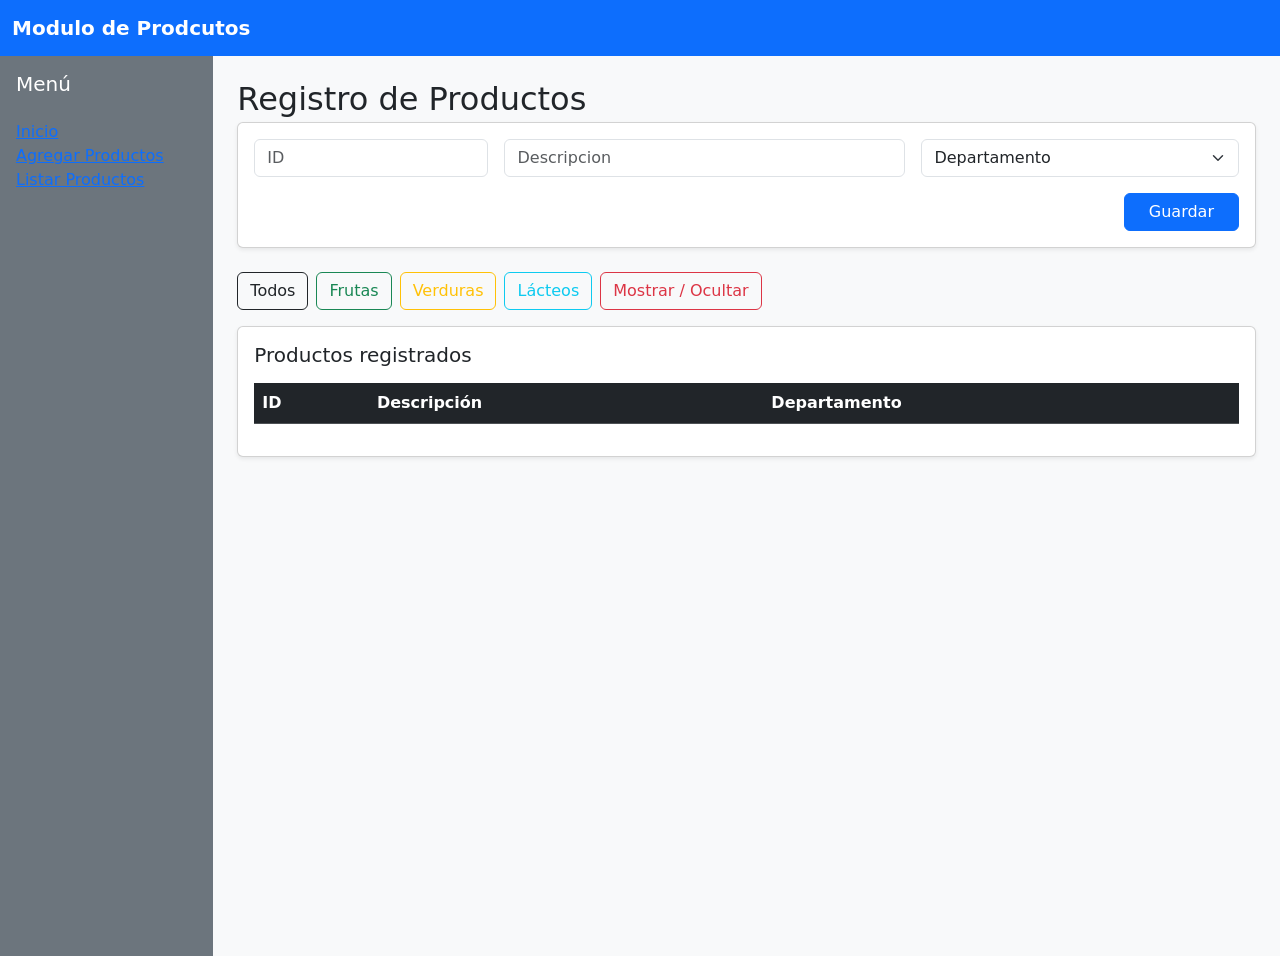
<file: P2/index.html>
<!DOCTYPE html>
<html lang="es">

<head>
    <meta charset="UTF-8">
    <meta name="viewport" content="width=device-width, initial-scale=1.0">
    <title>Modulo de Prodcutos</title>

    <link href="https://cdn.jsdelivr.net/npm/bootstrap@5.3.2/dist/css/bootstrap.min.css" rel="stylesheet">
</head>

<body class="bg-light">

    <nav class="navbar navbar-dark bg-primary">
        <div class="container-fluid">
            <span class="navbar-brand fw-bold">Modulo de Prodcutos</span>
        </div>
    </nav>

    <div class="container-fluid">
        <div class="row vh-100">

            
            <aside class="col-2 bg-secondary text-white p-3">
                <h5 class="mb-4">Menú</h5>
                <ul class="nav flex-column">
                    <li><a href="secc"> Inicio</a></li>
                    <li><a href="secc"> Agregar Productos</a></li>
                    <li></li> <a href="secc"> Listar Productos</a></li>
                </ul>
            </aside>

           
            <main class="col-10 p-4">

                <h2 class="mb-1">Registro de Productos</h2>

                
                <div class="card shadow-sm mb-4">
                    <div class="card-body">

                        <form id="formProducto" class="row g-3">

                            <div class="col-md-3">
                                <input type="text" class="form-control" id="id" placeholder="ID">
                            </div>

                            <div class="col-md-5">
                                <input type="text" class="form-control" id="descripcion" placeholder="Descripcion">
                            </div>

                            <div class="col-md-4">
                                <select id="departamento" class="form-select">
                                    <option value="">Departamento</option>
                                    <option>Frutas</option>
                                    <option>Verduras</option>
                                    <option>Lácteos</option>
                                </select>
                            </div>

                            <div class="col-12 text-end">
                                <button type="submit" class="btn btn-primary px-4">Guardar</button>
                            </div>

                        </form>

                    </div>
                </div>

            
                <div class="d-flex gap-2 mb-3">
                    <button class="btn btn-outline-dark" onclick="renderizar()">Todos</button>
                    <button class="btn btn-outline-success">Frutas</button>
                    <button class="btn btn-outline-warning" >Verduras</button>
                    <button class="btn btn-outline-info">Lácteos</button>
                    <button class="btn btn-outline-danger" onclick="toggleLista()">Mostrar / Ocultar</button>
                </div>

               
                <div class="card shadow-sm" id="contenedorTabla">
                    <div class="card-body">

                        <h5 class="mb-3">Productos registrados</h5>

                        <table class="table table-hover">
                            <thead class="table-dark">
                                <tr>
                                    <th>ID</th>
                                    <th>Descripción</th>
                                    <th>Departamento</th>
                                </tr>
                            </thead>
                            <tbody id="tablaProductos"></tbody>
                        </table>

                    </div>
                </div>

            </main>

        </div>
    </div>

    <script src="Practica2.js"></script>

</body>
</html>
</file>
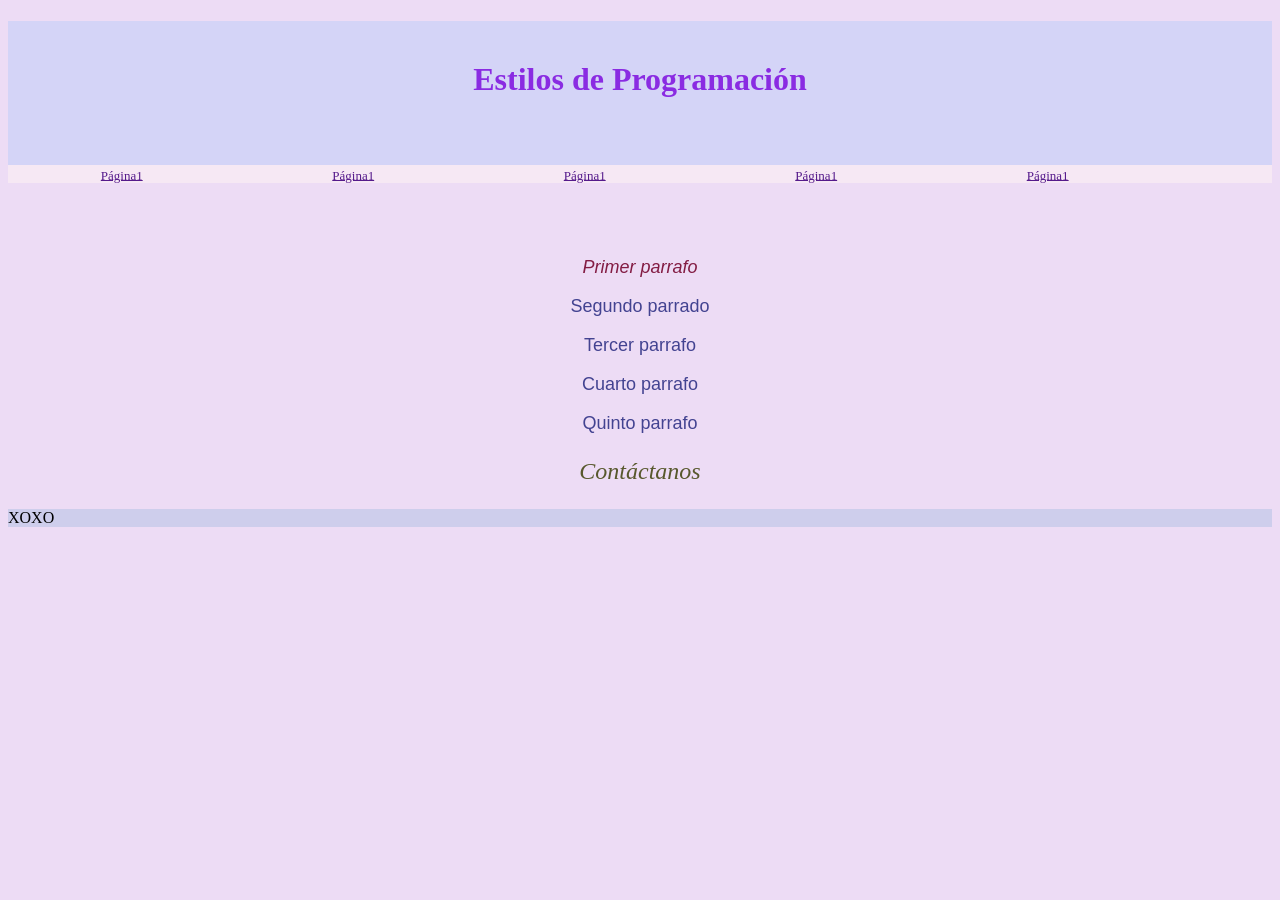
<file: styles/index.html>
<!DOCTYPE html>
<html lang="en">
<head>
    <meta charset="UTF-8">
    <meta name="viewport" content="width=device-width, initial-scale=1.0">
    <title>Estilos</title>
    <link rel="stylesheet" href="CSS/styles.css">
</head>
<body>
    <header id="encabezado">
        <h1>Estilos de Programación</h1>
    </header>    
        <nav>
            <a href="" class="menú">Página1</a> 
            <a href="" class="menú">Página1</a>
            <a href="" class="menú">Página1</a> 
            <a href="" class="menú">Página1</a>
            <a href="" class="menú">Página1</a> 
        </nav>
        <main class="container" id="contenido">
        <section class="information" id="info">
        <p id="p1">Primer parrafo</p>
        <p>Segundo parrado</p>
        <p>Tercer parrafo</p>
        <p>Cuarto parrafo</p>
        <p>Quinto parrafo</p>
         </section>
         <section id="contacto">
        <p>Contáctanos</p>
         </section>
        </main>
        <footer id="fofo">XOXO</footer>
</body>
</html>
</file>
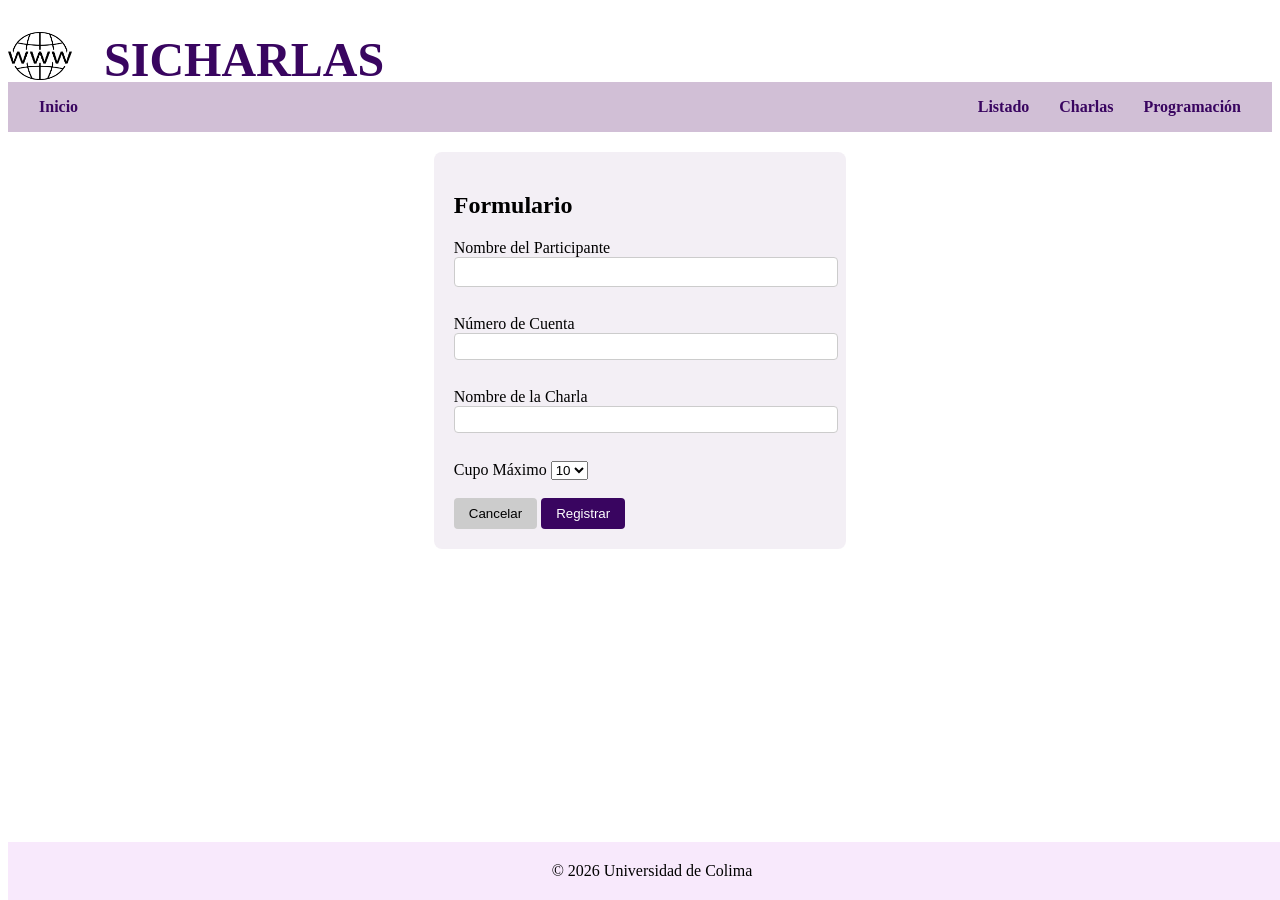
<file: Maquetacion-json/html/index.html>
<!DOCTYPE html>
<html lang="en">
<head>
    <meta charset="UTF-8">
    <meta name="viewport" content="width=device-width, initial-scale=1.0">
    <title>Modificando Elementos</title>
    <link rel="stylesheet" href="../styles/maquetacion.css">
</head>
<body>
    <header class="encabezado" id="encabezado">
        <div class="logo-container">
            <img src="Logo_Sitio_Web.png" alt="Logo">
            <h1>SICHARLAS</h1>
        </div>
    </header>
    <nav class ="menu">
        <ul>
            <li id="inicio"><a href="index.html" >Inicio</a></li>
            <li><a href="Listado.html">Listado</a></li>
            <li><a href="#secc3">Charlas</a></li>
            <li><a href="#secc4">Programación</a></li>
        </ul>
    </nav>
   <main>
    <section>
        <div id="registro_charla">
            <h2>Formulario</h2>
            <form id="formRegistro">
                <label>Nombre del Participante</label> 
                <input type="text" id="participante"><br><br>
                <label>Número de Cuenta</label> 
                <input type="text" id="cuenta"><br><br>
                <label>Nombre de la Charla</label>
                <input type="text" id="charla"><br><br>
                <label>Cupo Máximo</label>
                <select id="cupo">
                   <option>10</option> 
                   <option>15</option> 
                   <option>20</option> 
                </select><br>
                <br>
                <button type="reset" id="btnCancelar">Cancelar</button>
                <button type="button" id="btnRegistrar">Registrar</button>
            </form>
        </div>
    </section>
</main>
<footer class="footer bg-secondary text-white text-center py-5">
    <div class="container">
        <div class="row">
            <div class="col-12 text-center">
                <p class="textos_footer">© 2026 Universidad de Colima</p>
            </div>
        </div>
    </div>
</footer>
    <script src="../json/maquetacion.js"></script>
</body>
</html>
</file>
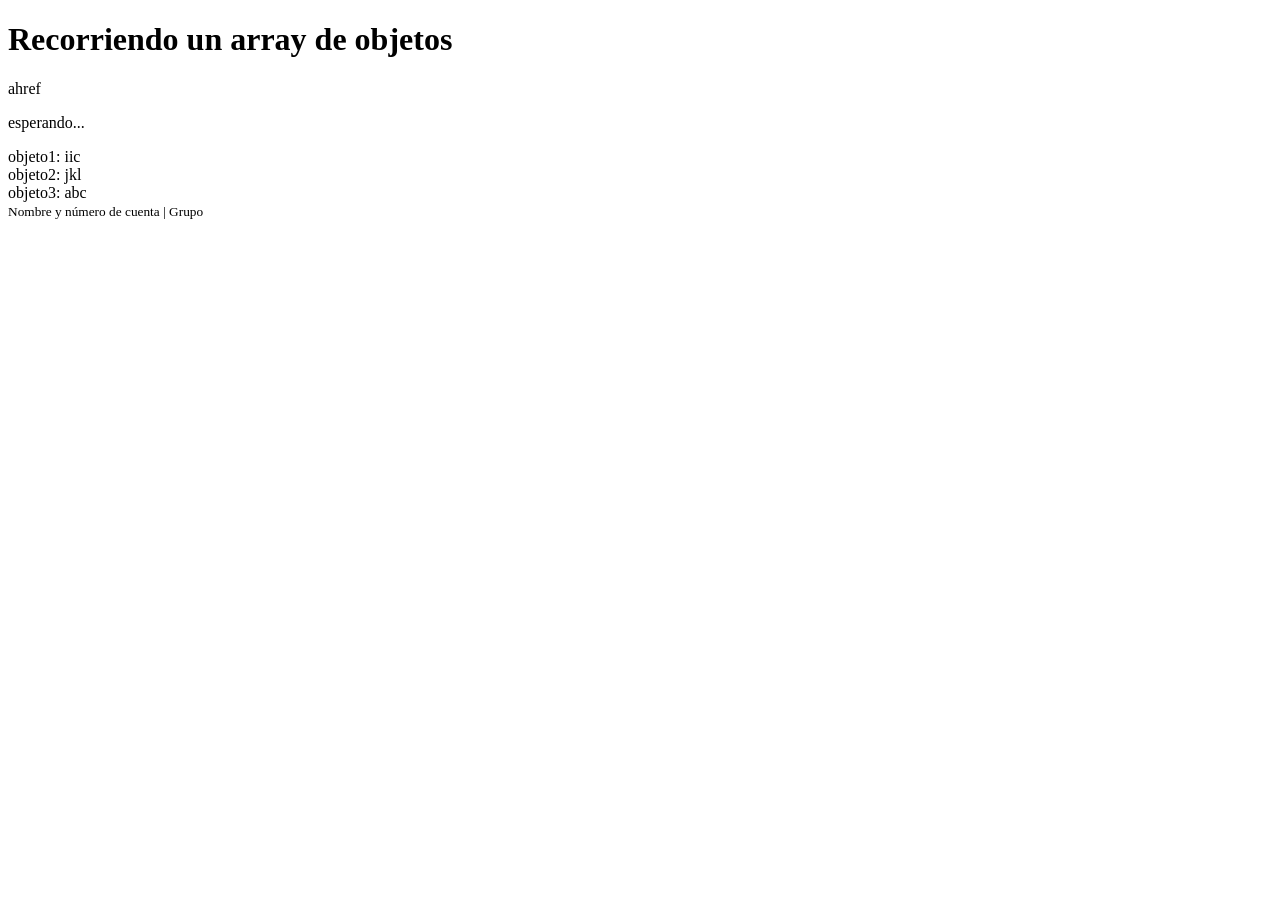
<file: objeto.html>
<!DOCTYPE html>
<html lang="en">
<head>
    <meta charset="UTF-8">
    <meta name="viewport" content="width=device-width, initial-scale=1.0">
    <title>Recorrer array de objetos</title>
</head>
<body>
    <h1>Recorriendo un array de objetos</h1>
        <nav>ahref</nav>
    <main>
    <p id="mensaje_estado">esperando...</p>
    <article>objeto1: iic</article>
    <article>objeto2: jkl</article>
    <article>objeto3: abc</article>
  
    </main>
    <footer>
        <small>Nombre y número de cuenta | Grupo</small>
    </footer>
    <script src="JS/miobjeto.js"></script>
</body>
</html>
</file>
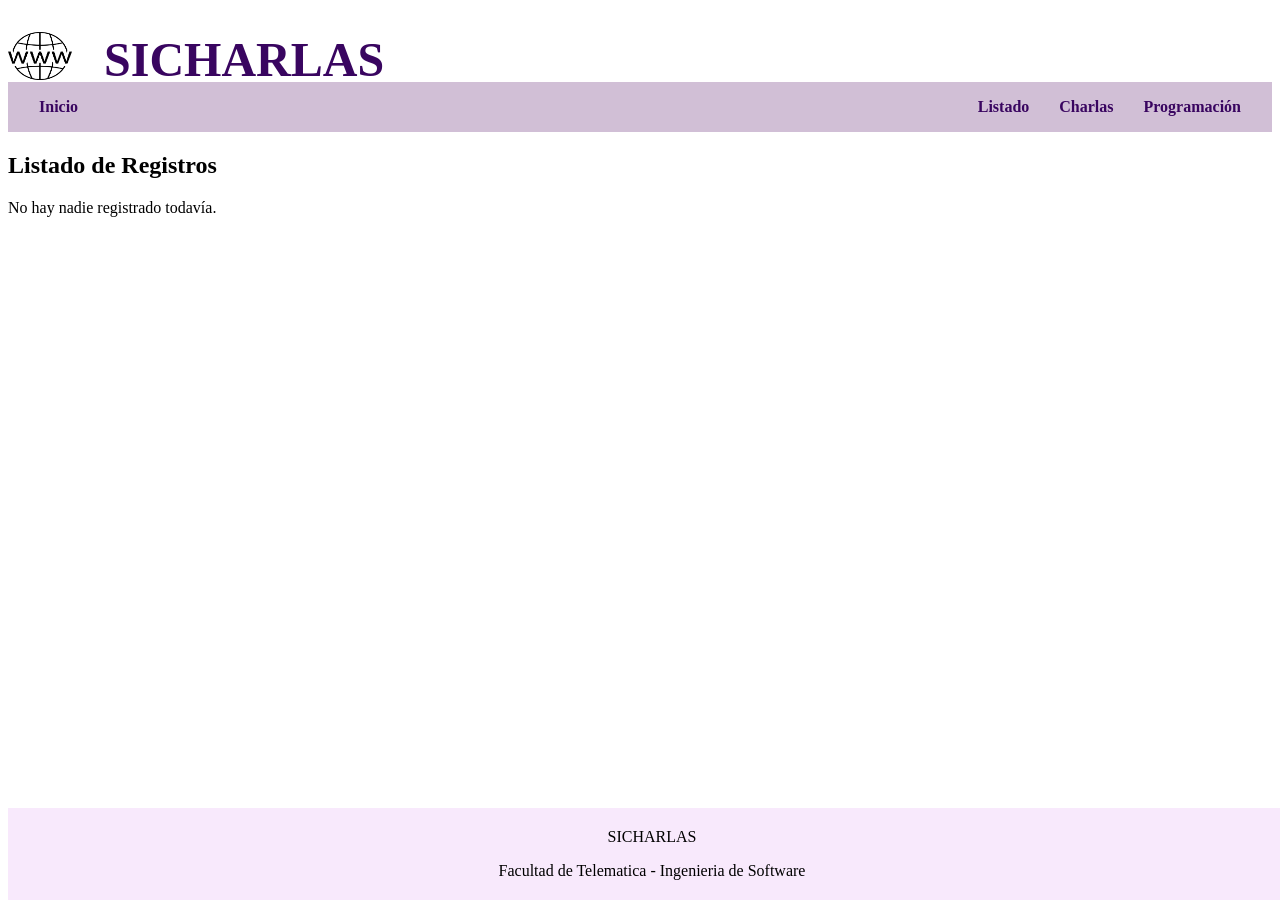
<file: Maquetacion-json/html/Listado.html>
<!DOCTYPE html>
<html lang="en">
<head>
    <meta charset="UTF-8">
    <meta name="viewport" content="width=device-width, initial-scale=1.0">
    <title>Modificando Elementos</title>
    <link rel="stylesheet" href="../styles/maquetacion.css">
</head>
<body>
    <header class="encabezado" id="encabezado">
        <div class="logo-container">
            <img src="Logo_Sitio_Web.png" alt="Logo">
            <h1>SICHARLAS</h1>
        </div>
    </header>
   <main>
      <nav class ="menu">
        <ul>
            <li id="inicio"><a href="index.html" >Inicio</a></li>
            <li><a href="Listado.html">Listado</a></li>
            <li><a href="#secc3">Charlas</a></li>
            <li><a href="#secc4">Programación</a></li>
        </ul>
    </nav>
    <section>
        <div id="listas">
            <h2>Listado de Registros</h2>
            <ul id="list_ul"></ul>
        </div>
        <div id="listaa"></div>
    </section>
</main>
    <footer>
        <p>SICHARLAS</p>
        <p>Facultad de Telematica - Ingenieria de Software</p>
    </footer>
    <script src="../json/list.js"></script>
</body>
</html>
</file>
<file: styles/CSS/styles.css>
#encabezado {
    background-color: rgb(212, 212, 247);
    height: 9rem;
}
h1 {
    text-align: center;
    padding-top: 2.5rem;
    color:blueviolet;
}

#p1 {
    color:rgb(131, 28, 67);
    font-style: italic;
}

#contenido {
    text-align: center;
}

#info {
    padding-top: 3.5rem;
    font-size: large;
}

.container #contacto {
    color:rgb(88, 88, 45);
    font-size: x-large;
    font-style:oblique;
    font-weight: 200;
}
.container .information {
    color:rgb(67, 67, 145);
    font-style:unset;
    font-family: 'Arial';
}

.menú {
    padding: 5.8rem;
    font-family:Verdana;
    font-size: small;
}
nav {
    background-color: rgb(246, 232, 244);
}

body {
    background-color: rgba(222, 190, 236, 0.525);
}

#fofo {
    background-color: rgba(181, 195, 230, 0.552);
}
</file>
<file: Maquetacion-json/styles/maquetacion.css>
#encabezado{
    height: 50px;
    color: rgb(243, 215, 250);
    align-items: center;
}

#encabezado img {
    width: 4rem;
    float: left;
    height: 3rem;
    padding-right: 2rem;
}

#encabezado h1{
    color: rgb(57, 5, 96);
    margin-right: 3rem;
    font-size: 3rem;
}


.menu ul {
    display: flex;    
    list-style: none;  
    padding: 1rem;
    background: rgb(209, 191, 214);
    margin: 0;
}

#inicio {
    margin-right: auto;
}

.menu ul li {
    padding: 0 15px; 
}

.menu ul li a {
    text-decoration: none;
    color: rgb(57, 5, 96);
    font-weight: bold;
}

#registro_charla {
    text-align: left; 
    background: rgba(209, 191, 214, 0.253);
    border-radius: 8px;
    padding: 20px;
    width: fit-content;
    margin: 20px auto; 
}


input {
    margin-bottom: 10px;
    width: 100%;
    padding: 5px;
    border: 1px solid #ccc;
    border-radius: 4px;
}


#btnRegistrar {
    background-color: rgb(57, 5, 96);
    color: white;
    border: none;
    padding: 8px 15px;
    border-radius: 4px;
    cursor: pointer;
}

#btnCancelar {
    background-color: #ccc;
    border: none;
    padding: 8px 15px;
    border-radius: 4px;
    cursor: pointer;
}


#list_ul, #charlas_ul {
    list-style: none;
    padding: 0;
   
}

#list_ul li {
    background:#f9f9f9;
    margin-bottom: 10px;
    padding: 10px;
    border-radius: 4px;
}

#participante {
    font-size: medium;
}

footer{
    text-align: center;
    background: rgba(243, 215, 250, 0.548);
     text-align: center;
    padding: 4px;
    margin-top: 10px;
    position: fixed;
    bottom: 0;
    width: 100%;
}
</file>
